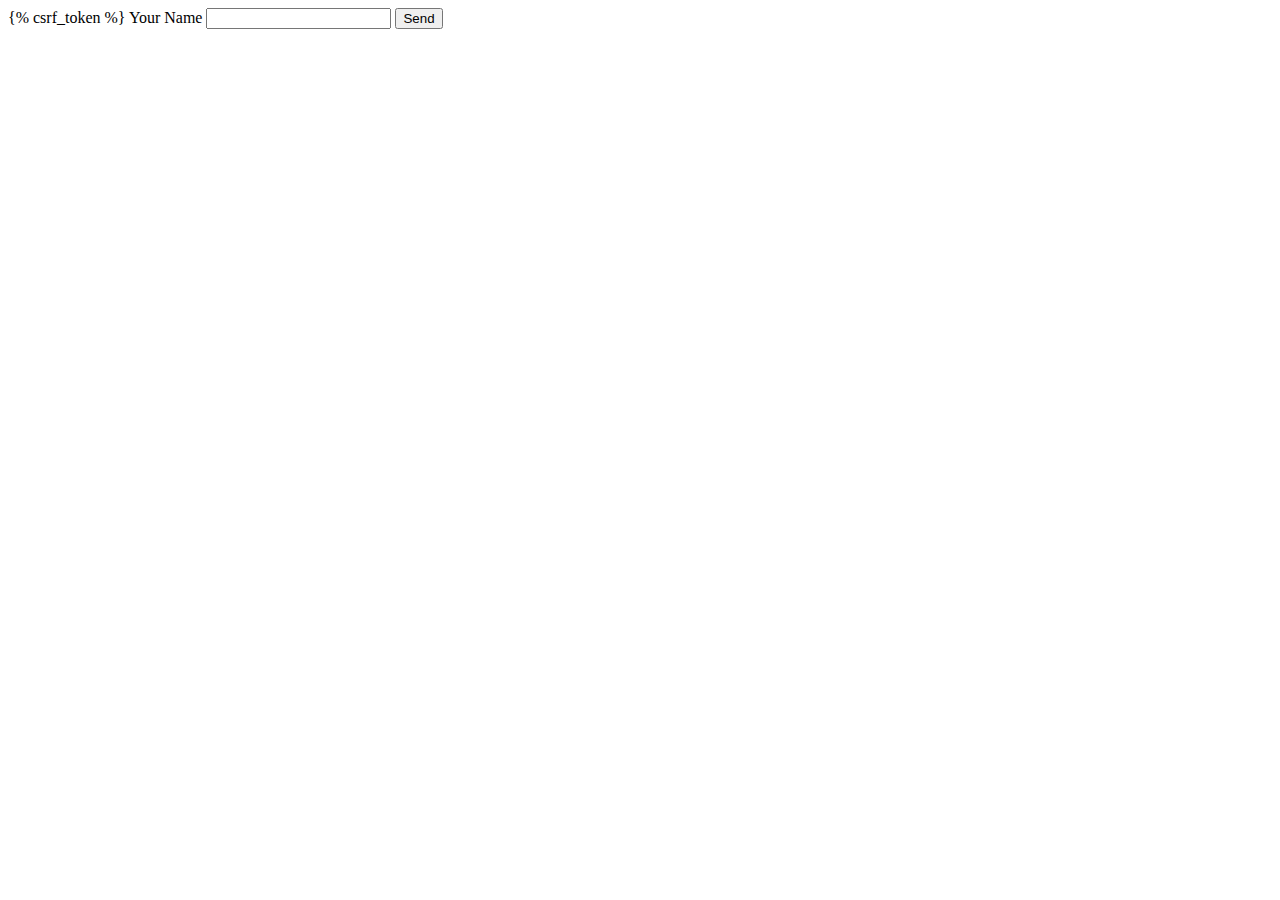
<file: feedback/review/templates/review/review.html>
<!DOCTYPE html>
<html lang="en">
<head>
    <meta charset="UTF-8">
    <meta name="viewport" content="width=device-width, initial-scale=1.0">
    <title>Your Review</title>
</head>
<body>
    <form action="/" method="POST">
        {% csrf_token %}
        <label for="username">Your Name</label>
        <input id="username" name="username" type="text">

        <button>Send</button>
    </form>
    
</body>
</html>
</file>
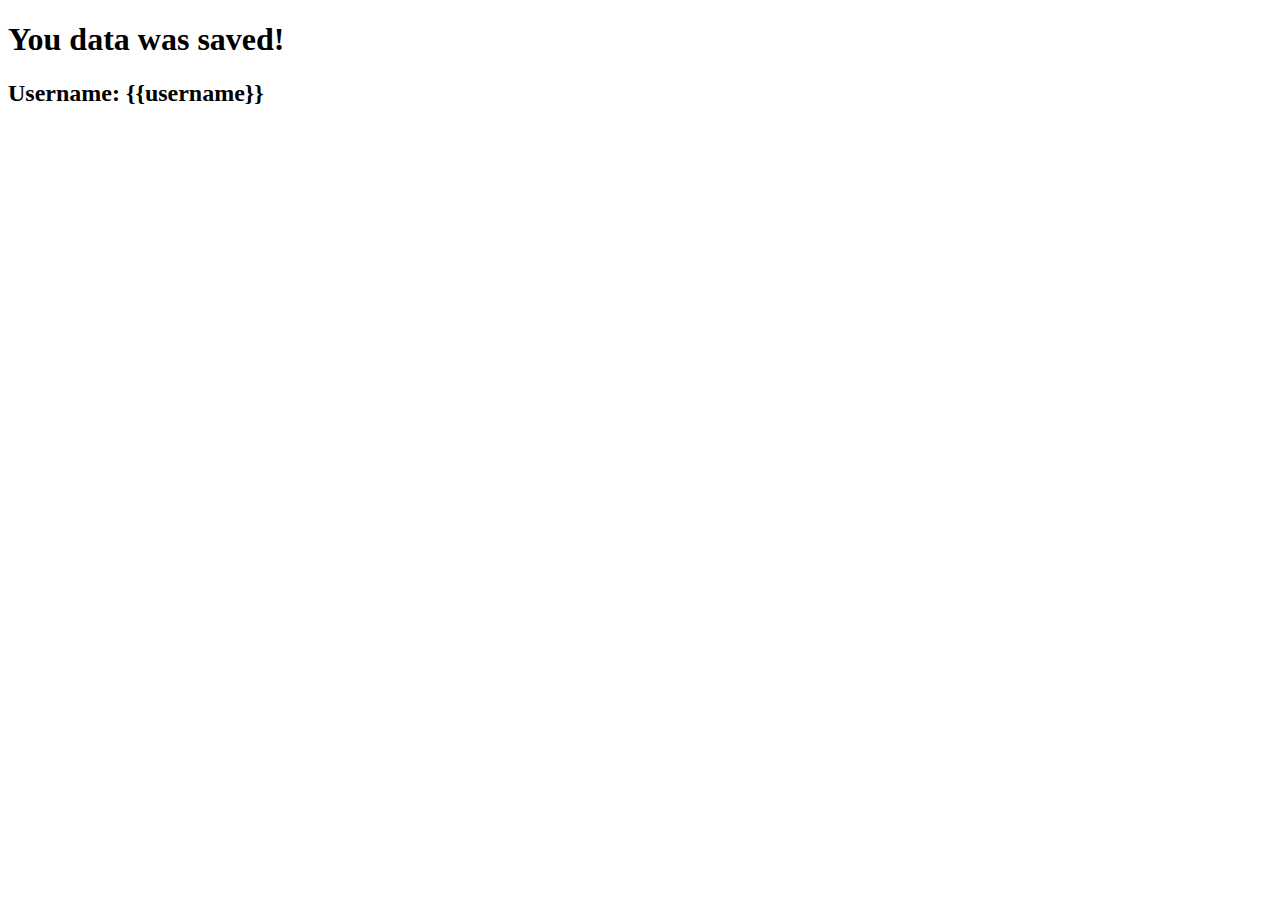
<file: feedback/review/templates/review/submitted.html>
<!DOCTYPE html>
<html lang="en">
<head>
    <meta charset="UTF-8">
    <meta name="viewport" content="width=device-width, initial-scale=1.0">
    <title>Form Submitted</title>
</head>
<body>
    <h1>You data was saved!</h1>
    <h2>Username: {{username}}</h2>
</body>
</html>
</file>
